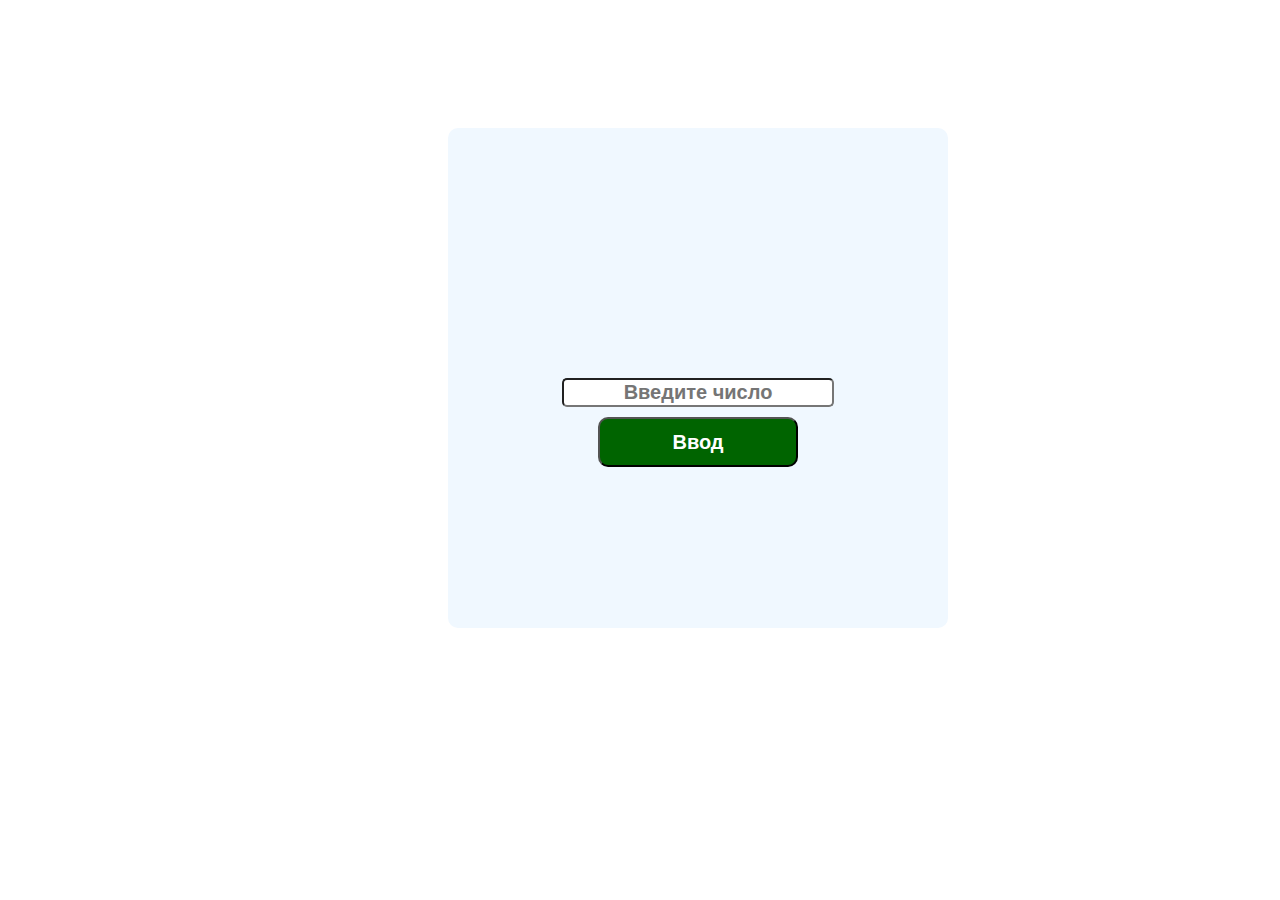
<file: дз2.1/index.html>
<!DOCTYPE html>
<html lang="en">
<head>
  <meta charset="UTF-8">
  <link rel="stylesheet" href="style.css">
  <meta http-equiv="X-UA-Compatible" content="IE=edge">
  <meta name="viewport" content="width=device-width, initial-scale=1.0">
  <title>Document</title>
</head>
<body>
  <form action="" class="chislo">
    <input class="cifra" type="text" placeholder="Введите число">
    <button class="vvod">Ввод</button>
    <div class="vivodoshibki"></div>
  </form>



  <script src="main.js"></script>
</body>
</html>
</file>
<file: дз2.1/style.css>
*{
  margin: 0;
  padding: 0;
}

.chislo{
  height: 500px;
  width: 500px;
  background-color:aliceblue;
  border-radius: 10px;
  align-items: center;
  margin-left: 35%;
  margin-top: 10%;
  display: flex;
  flex-direction: column;
}

.cifra{
  height: 25px;
  margin-top: 50%;
  border-radius: 5px;
  font-size: 20px;
  font-weight: 700;
  text-align: center;

}

.vvod{
  width: 40%;
  margin-top: 10px;
  height: 10%;
  font-weight: 700;
  font-size: 20px;
  color: #fff;
  background-color:darkgreen;
  border-radius: 10px;
  cursor: pointer;
}

.vvod:hover{
  background-color:chartreuse;
  color: rgb(29, 29, 29);
  transition: background-color 0.2s linear;
}

.vivodoshibki{
  font-size: 20px;
  margin-top: 10px;
  text-align: center;
}
</file>
